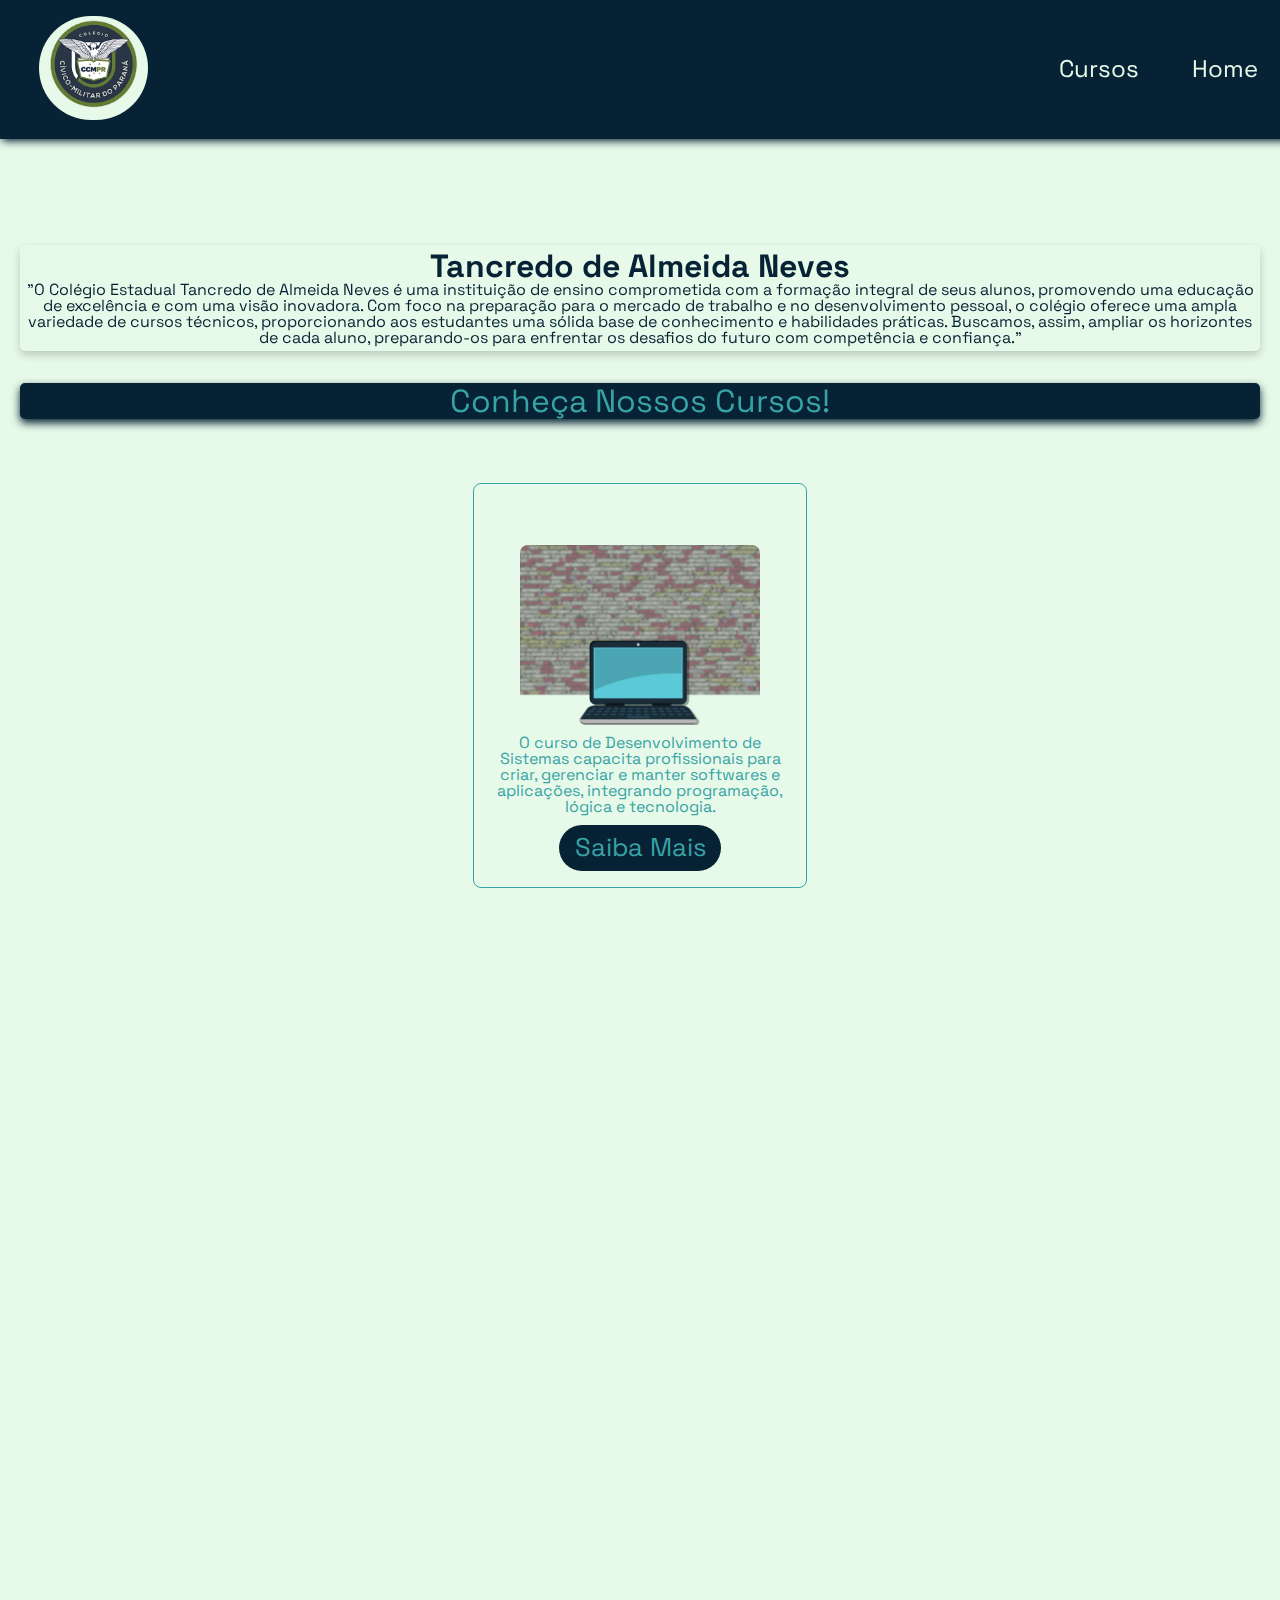
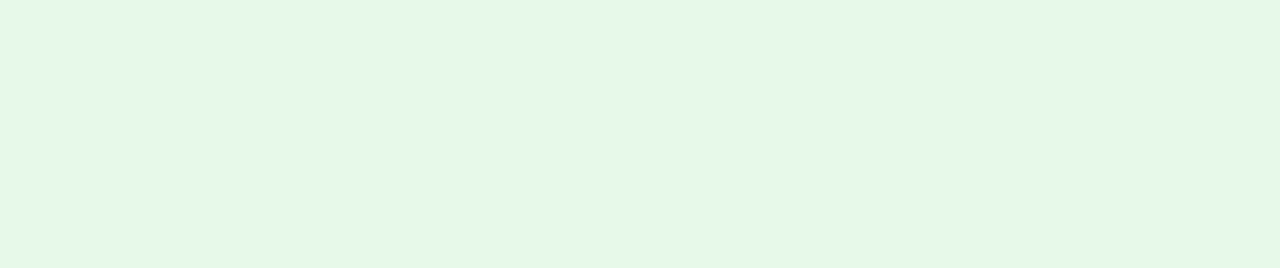
<file: index.html>
<!DOCTYPE html>
<html lang="pt-br">

<head>
    <meta charset="UTF-8">
    <meta name="viewport" content="width=device-width, initial-scale=1.0">
    <title>Tancredo Home</title>
    <link rel="stylesheet" href="reset.css">
    <link rel="stylesheet" href="estilo.css">
    <link rel="stylesheet" href="responsividade.css">
    
    <link href="https://unpkg.com/aos@2.3.1/dist/aos.css" rel="stylesheet" />
</head>

<body>
    <header class="cabeca" data-aos="fade-down">
        <a href="#"><img src="logotancredo.png" alt="Logo Tancredo" class="img"></a>
        <nav class="navbar">
            <a href="index.html" class="botao">Cursos</a>
            <a href="index.html" class="botao">Home</a>
        </nav>
    </header>

    <main class="principal">
        <section class="amanha" data-aos="fade-up">
            <h1>Tancredo de Almeida Neves</h1>
            <p>
                "O Colégio Estadual Tancredo de Almeida Neves é uma instituição de ensino comprometida
                com a formação integral de seus alunos, promovendo uma educação de excelência e
                com uma visão inovadora. Com foco na preparação para o mercado de trabalho e no
                desenvolvimento pessoal, o colégio oferece uma ampla variedade de cursos técnicos,
                proporcionando aos estudantes uma sólida base de conhecimento e habilidades práticas.
                Buscamos, assim, ampliar os horizontes de cada aluno, preparando-os para enfrentar os
                desafios do futuro com competência e confiança."
            </p>
        </section>

        <section class="ontem" data-aos="zoom-in">
            <p>Conheça Nossos Cursos!</p>
        </section>

        <section class="container">
            <div class="container_div ds" data-aos="fade-right">
                <img src="Design sem nome.png" alt="Códigos" class="img2">
                <p>O curso de Desenvolvimento de Sistemas capacita profissionais para criar, gerenciar e manter softwares e aplicações,
                    integrando programação, lógica e tecnologia.</p> <a href="ds.html">Saiba Mais</a>
            </div>
            <div class="container_div adm" data-aos="fade-left">
                <img src="adm.png" alt="Administração" class="img2">
                <p>O curso de Administração é voltado para a formação de profissionais capazes de
                    planejar, organizar, dirigir e controlar os recursos de empresas e organizações.</p>
                    <a href="adm.html">Saiba Mais</a>
            </div>
            <div class="container_div docentes" data-aos="fade-up">
                <img src="fd.png" alt="Formação Docentes" class="img2">
                <p>O curso de Formação de Docentes prepara educadores para ensinar com competência, criatividade e empatia.</p> <a href="fd.html">Saiba Mais</a>
            </div>
        </section>        
    </main>

    <footer class="pesinho" data-aos="fade-up">
        <p>&copy; Todos os direitos reservados.</p>
        <p>2º Desenvolvimento de Sistemas - 2024</p>
    </footer>


    <script src="https://unpkg.com/aos@2.3.1/dist/aos.js"></script>
    <script>
        AOS.init();
    </script>
</body>

</html>
</file>
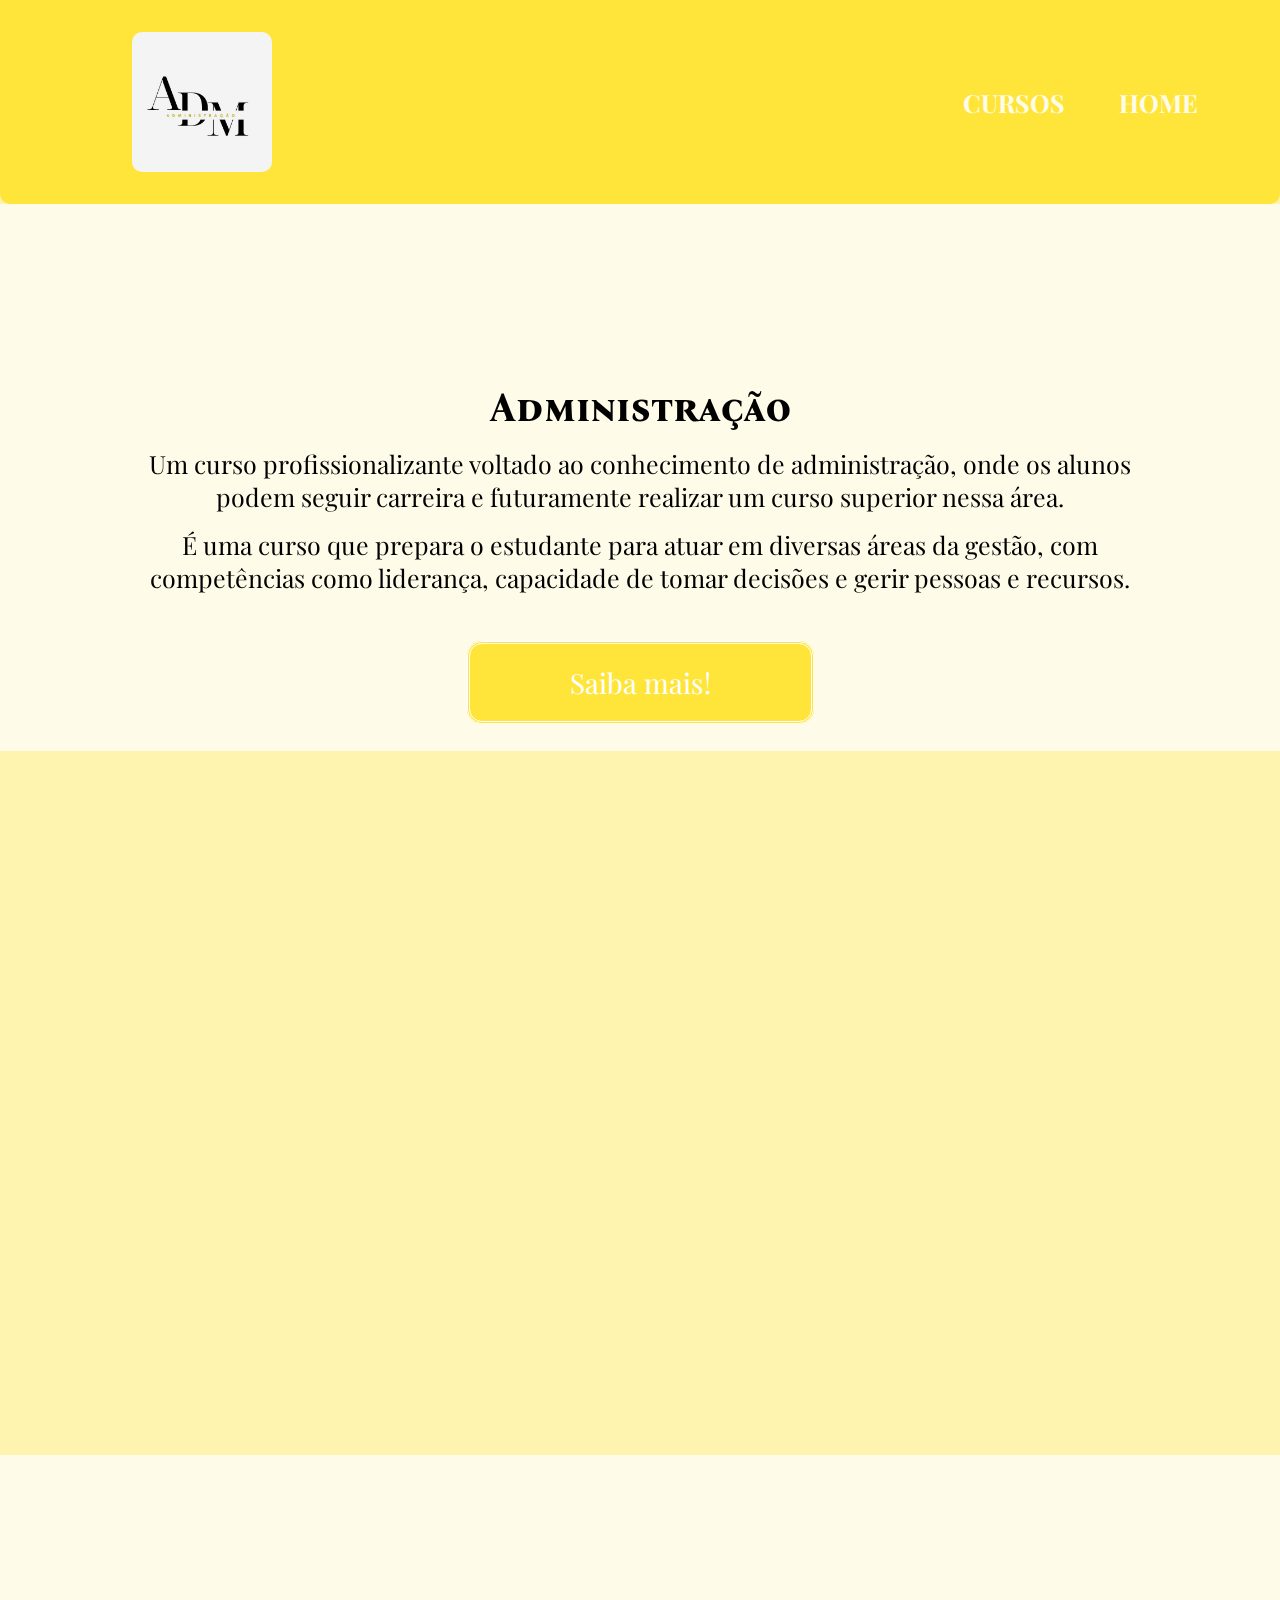
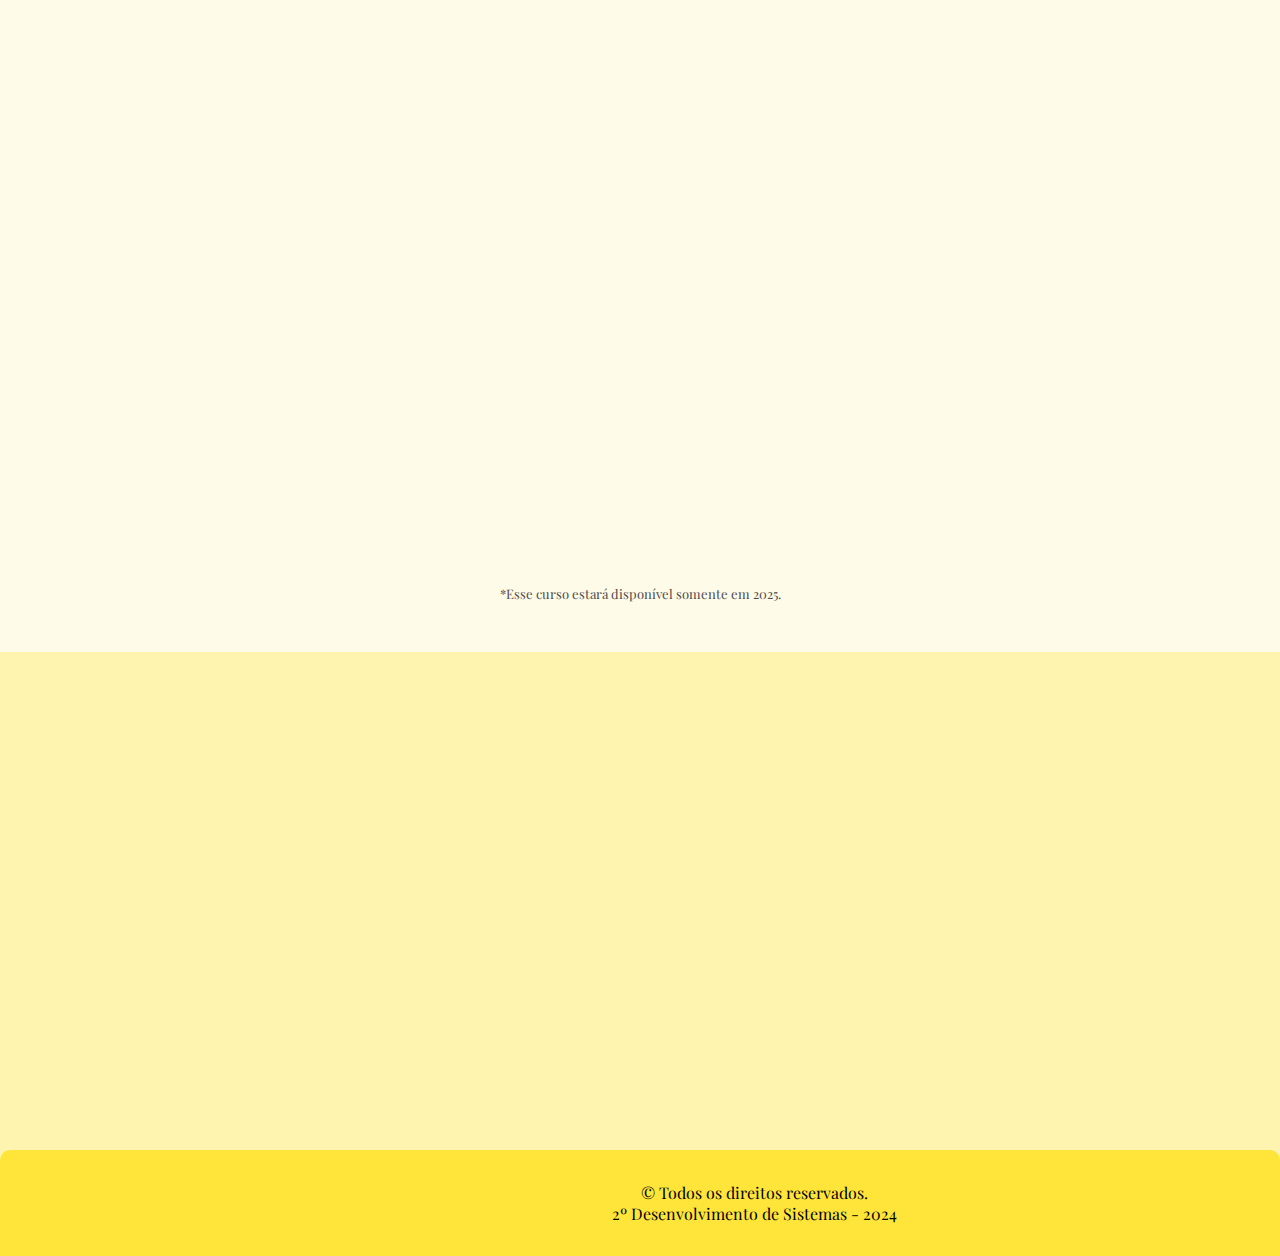
<file: adm.html>
<!DOCTYPE html>
<html lang="pt-br">

<head>
    <meta charset="UTF-8">
    <meta name="viewport" content="width=device-width, initial-scale=1.0">
    <link rel="stylesheet" href="css/adm.css">
    <link rel="stylesheet" href="css/responsividade.css">

    <link href="https://unpkg.com/aos@2.3.1/dist/aos.css" rel="stylesheet" />

    <title>Administração</title>
</head>

<body>
    <header>
        <div class="cabecalho">
            <img src="img-logoadm.jpg" alt="Logo do curso de Administração" class="logo">
            <div class="links">
                <button id="toggleMenu" class="botao">Cursos</button>
                <a href="index.html" class="botao">Home</a>
            </div>
        </div>
            <nav id="menu">
                <ul>
                    <li><a href="adm.html" class="botao-menu">Administração</a></li>
                    <li><a href="ds.html" class="botao-menu">Desenvolvimento de Sistemas</a></li>
                    <li><a href="fd.html" class="botao-menu">Formação Docente</a></li>
                </ul>
            </nav>
    </header>
    <main>
        <section class="inicio">
            <div>
                <div class="container" data-aos="fade-down" data-aos-duration="1000">
                    <h1 class="titulo-principal">Administração</h1>
                    <p class="descricao">Um curso profissionalizante voltado ao conhecimento de administração, onde os
                        alunos podem seguir carreira e futuramente realizar um curso superior nessa área.</p>
                    <p class="descricao">É uma curso que prepara o estudante para atuar em diversas áreas da gestão, com
                        competências como liderança, capacidade de tomar decisões e gerir pessoas e recursos.</p>
                </div>
            </div>
            <a href="#video-apresentacao" class="link-inicio" data-aos="fade-up" data-aos-duration="1000">Saiba
                mais!</a>
        </section>
        <section id="video-apresentacao" class="container" data-aos="fade-right" data-aos-duration="1000">
            <iframe width="800" height="500" src="https://www.youtube.com/embed/jmjZ9hBAK7o?si=7mujODfowXbb8bHM"
                title="YouTube video player" frameborder="0"
                allow="accelerometer; autoplay; clipboard-write; encrypted-media; gyroscope; picture-in-picture; web-share"
                referrerpolicy="strict-origin-when-cross-origin" allowfullscreen></iframe>
        </section>
        <section class="integrantes">
            <h1 class="titulo-secundario" data-aos="fade-up" data-aos-duration="1000">Em breve teremos fotos de alguns
                alunos do curso de Administração.</h1>
            <div class="container">
                <img src="img-pessoasadm.jpg" class="img-embreve"
                    alt="Uma imagem de vários pessoas com um ponto de interrogação, pessoas desconhecidas."
                    data-aos="fade-up-right" data-aos-duration="1000">
            </div>
            <p class="aviso">*Esse curso estará disponível somente em 2025.</p>
        </section>
        <section class="materias">
            <h1 class="titulo-secundario" data-aos="fade-left" data-aos-duration="1000">Matérias</h1>
            <div class="itens">
                <div data-aos="fade-up-right" data-aos-duration="1000">
                    <h1 class="titulo-terciario">1º ano</h1>
                    <p>Fundamentos da Administração;</p>
                    <p>Contabilidade;</p>
                    <p>Marketing.</p>
                </div>
                <div data-aos="fade-up" data-aos-duration="1000">
                    <h1 class="titulo-terciario">2º ano</h1>
                    <p>Gestão de Projetos;</p>
                    <p>Empreendedorismo;</p>
                    <p>Ética e Responsabilidade Social.</p>
                </div>
                <div data-aos="fade-up-left" data-aos-duration="1000">
                    <h1 class="titulo-terciario">3º ano</h1>
                    <p>Finanças;</p>
                    <p>Recursos Humanos;</p>
                    <p>Tecnologia.</p>
                </div>
            </div>
        </section>
    </main>
    <footer>
        <div>
            <p>&copy; Todos os direitos reservados.</p>
            <p>2º Desenvolvimento de Sistemas - 2024</p>
        </div>
    </footer>

    <script src="https://unpkg.com/aos@next/dist/aos.js"></script>

    <script>
        AOS.init()
    </script>

    <script src="botao.js"></script>
</body>

</html>
</file>
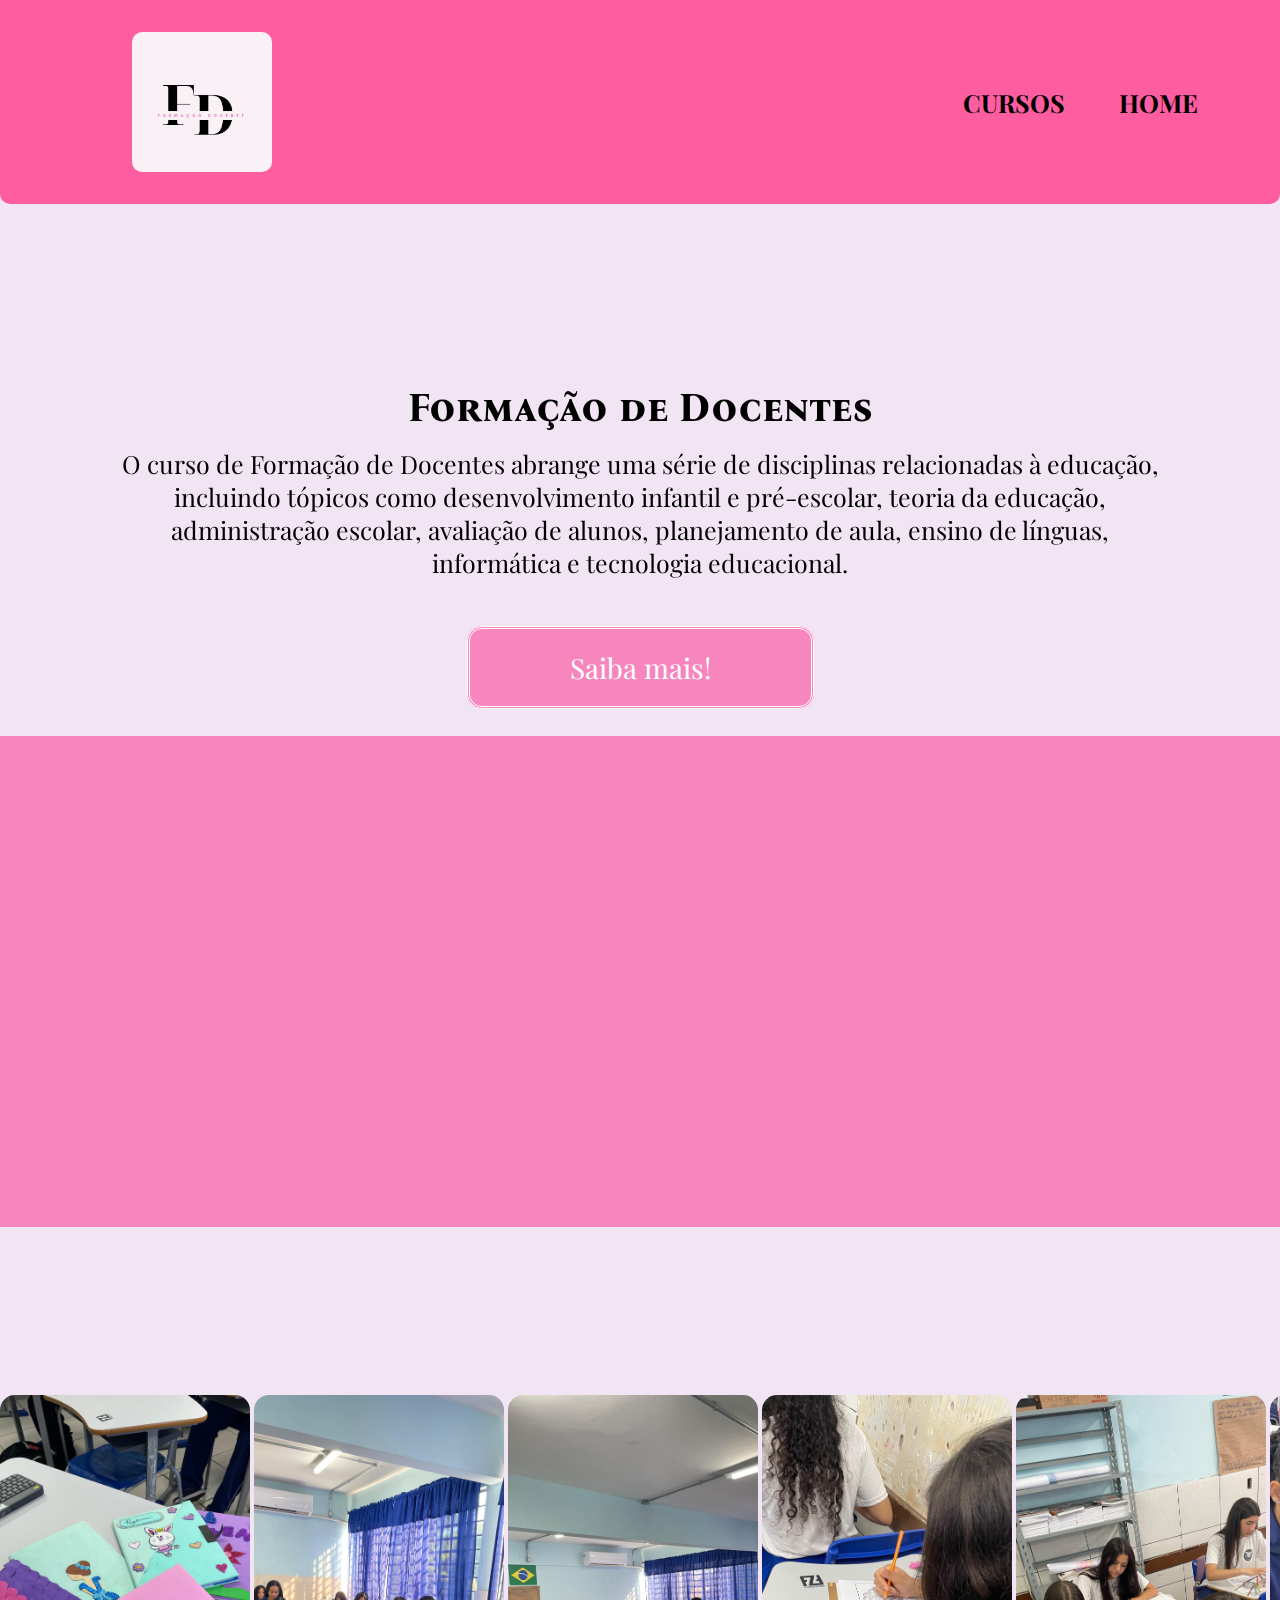
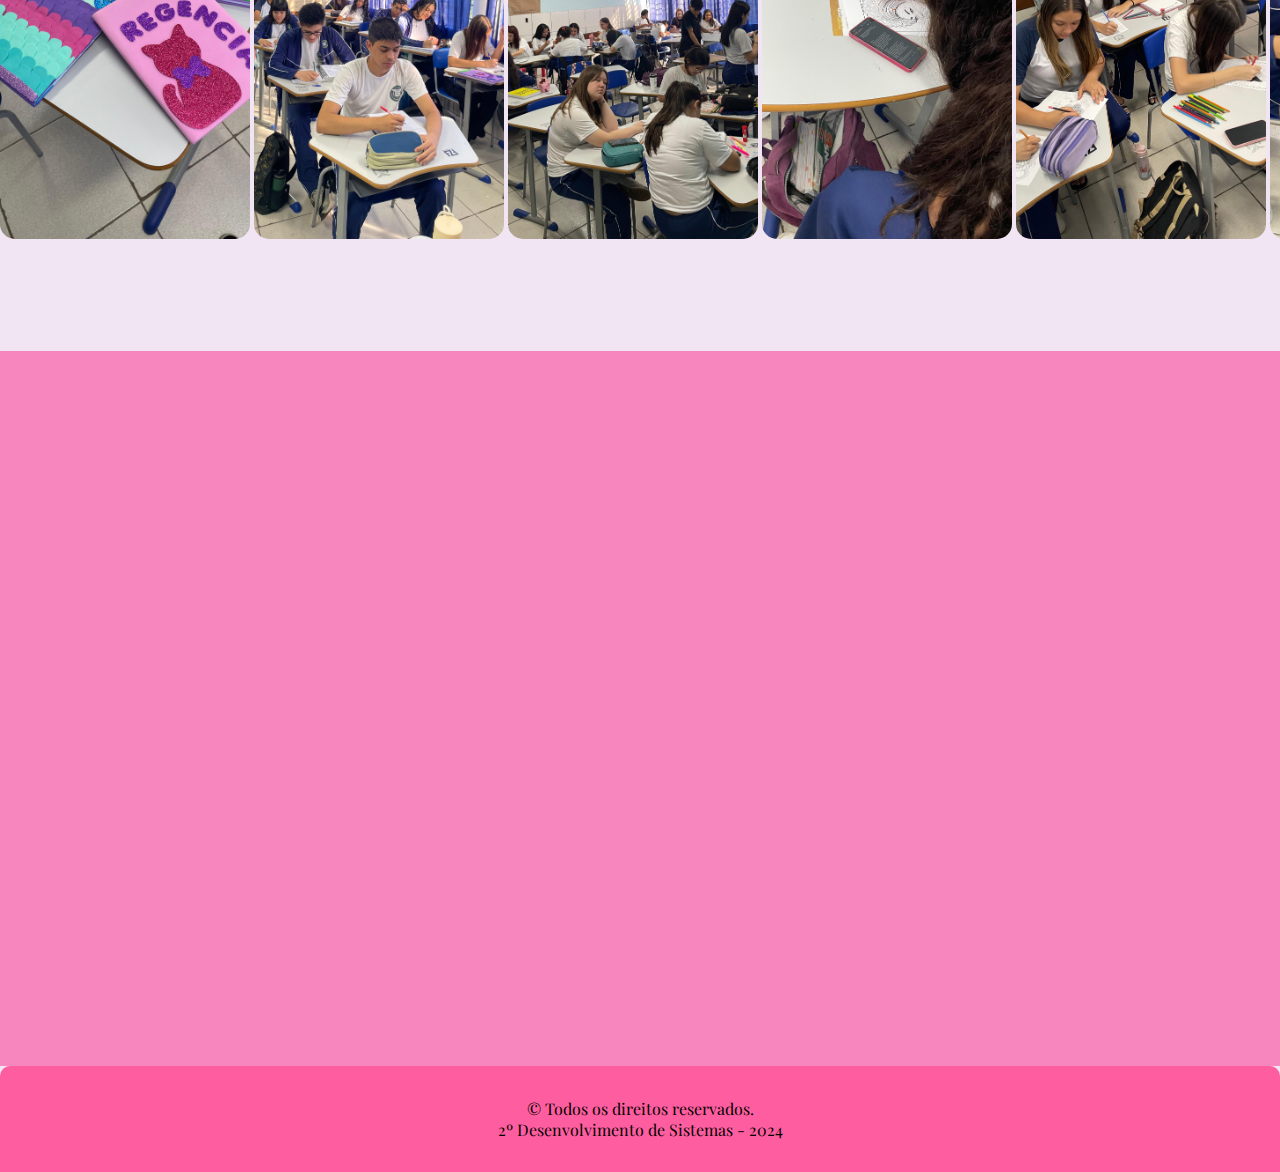
<file: fd.html>
<!DOCTYPE html>
<html lang="pt-br">

<head>
    <meta charset="UTF-8">
    <meta name="viewport" content="width=device-width, initial-scale=1.0">
    <link rel="stylesheet" href="css/style.css">
    <link rel="stylesheet" href="css/responsividade.css">

    <link href="https://unpkg.com/aos@2.3.1/dist/aos.css" rel="stylesheet" />

    <title>Formação de Docentes</title>
</head>

<body>
    <header>
        <div class="cabecalho">
            <img src="logofd.jpg" alt="Logo do curso de Administração" class="logo">
            <div class="links">
                <button id="toggleMenu" class="botao">Cursos</button>
                <a href="index.html" class="botao">Home</a>
            </div>
        </div>
            <nav id="menu">
                <ul>
                    <li><a href="adm.html" class="botao-menu">Administração</a></li>
                    <li><a href="ds.html" class="botao-menu">Desenvolvimento de Sistemas</a></li>
                    <li><a href="fd.html" class="botao-menu">Formação Docente</a></li>
                </ul>
            </nav>
    </header>
    <main>
        <section id="inicio">
            <div>
                <div class="container" data-aos="fade-down" data-aos-duration="1000">
                    <h1 class="titulo-principal">Formação de Docentes</h1>
                    <p class="descricao">O curso de Formação de Docentes abrange uma série de disciplinas relacionadas à educação, incluindo tópicos como desenvolvimento infantil e pré-escolar, teoria da educação, administração escolar, avaliação de alunos, planejamento de aula, ensino de línguas, informática e tecnologia educacional.</p>
                </div>
            </div>
            <a href="#video-apresentacao" class="link-inicio" data-aos="fade-up" data-aos-duration="1000">Saiba mais!</a>
        </section>
        <section id="video-apresentacao" class="container-video" data-aos="fade-right" data-aos-duration="1400">
            <iframe width="560" height="315" src="https://www.youtube.com/embed/pHcy2iezAEQ?si=OwFZlZh4qT19pDHq" title="YouTube video player" frameborder="0" allow="accelerometer; autoplay; clipboard-write; encrypted-media; gyroscope; picture-in-picture; web-share" referrerpolicy="strict-origin-when-cross-origin" allowfullscreen></iframe>
        </section>
        <section id="integrantes">
            <h1 class="titulo-secundario" data-aos="fade-up" data-aos-duration="1000">Imagens dos alunos do Formação de Docentes:</h1>
            <div class="container-slide">
                <div class="paginas-slide">
                    <img src="1.jpeg" alt="Imagem das turmas de Formação Docente.">
                    <img src="2.jpeg" alt="Imagem das turmas de Formação Docente.">
                    <img src="3.jpeg" alt="Imagem das turmas de Formação Docente.">
                    <img src="4.jpeg" alt="Imagem das turmas de Formação Docente.">
                    <img src="5.jpeg" alt="Imagem das turmas de Formação Docente.">
                    <img src="6.jpeg" alt="Imagem das turmas de Formação Docente.">
                    <img src="8.jpeg" alt="Imagem das turmas de Formação Docente.">

                    <img src="1.jpeg" alt="Imagem das turmas de Formação Docente.">
                    <img src="2.jpeg" alt="Imagem das turmas de Formação Docente.">
                    <img src="3.jpeg" alt="Imagem das turmas de Formação Docente.">
                    <img src="4.jpeg" alt="Imagem das turmas de Formação Docente.">
                    <img src="5.jpeg" alt="Imagem das turmas de Formação Docente.">
                    <img src="6.jpeg" alt="Imagem das turmas de Formação Docente.">
                    <img src="8.jpeg" alt="Imagem das turmas de Formação Docente.">
                </div>
            </div>
        </section>
        <section id="materiais">
            <h1 class="titulo-secundario" data-aos="fade-left" data-aos-duration="1000">Matérias</h1>
            <div class="itens">
                <div data-aos="fade-up-right" data-aos-duration="1500">
                    <h1 class="titulo-terciario">1º ano</h1>
                    <p>Habilidades Socioemocionais</p>
                    <p>Fundamentos Históricos Sociológicos</p>
                    <p>Filosóficos da Educação e Concepção</p>
                    <p>Norteadoras da Educação Especial</p>
                </div>
                <div data-aos="fade-up" data-aos-duration="1600">
                    <h1 class="titulo-terciario">2º ano</h1>
                    <p>Literalmente Infantil</p>
                    <p>Alfabetização e Letramento</p>
                    <p>Metodologia do Ensino da Matemática</p>
                    <p>Organização do Trabalho Pedagógico - OTP</p>
                    <p>Fundamentos Psicológicos da Educação - FPE</p>
                    <p>Fundamentos Históricos e Metodológicos da Educação Infantil - FHMEI</p>
                </div>
                <div data-aos="fade-up-left" data-aos-duration="1700">
                    <h1 class="titulo-terciario">3º ano</h1>
                    <p>Metodologia do Ensino da Educação Física</p>
                    <p>Metodologia do Ensino do Português</p>
                    <p>Metodologia do Ensino das Ciências</p>
                    <p>Metodologia do Ensino da História e Geografia</p>
                    <p>Metodologia do Ensino do Ensino da Matemática</p>
                    <p>Tecnologias Educacionais e Metodológicas Ativas - TEMA</p>
                </div>
            </div>
        </section>
    </main>
    <footer>
        <div>
            <p>&copy; Todos os direitos reservados.</p>
            <p>2º Desenvolvimento de Sistemas - 2024</p>
        </div>
    </footer>

    <script src="https://unpkg.com/aos@next/dist/aos.js"></script>

    <script>
        AOS.init()
    </script>

    <script src="botao.js"></script>
</body>

</html>
</file>
<file: estilo.css>
@import url('https://fonts.googleapis.com/css2?family=Space+Grotesk:wght@300..700&display=swap');
@import url('https://fonts.googleapis.com/css2?family=Electrolize&family=Space+Grotesk:wght@300..700&display=swap');

* {
    padding: 0;
    margin: 0;
}

:root {
    --lapis-lazuli: rgb(6, 34, 52);
    --verde-azul: #38a3a5ff;
    --esmeralda: rgb(4, 104, 61);
    --verde-luz: #80ed99ff;
    --branco: rgb(231, 250, 233);
    --font-titulo: "Space Grotesk", serif;
    --fotn-texto: "Space Grotesk", serif;
}

body {
    align-items: center;
    text-align: center;
    background-color: var(--branco);
    color: var(--verde-azul);
    font-family: var(--font-titulo);
    font-size: 16px;
    margin-top: 0;
}

header {
    background-color: var(--lapis-lazuli);
    display: flex;
    justify-content: space-between;
    box-shadow: 0.1em 0.1em 0.5em var(--lapis-lazuli);
    align-items: center;
    padding: 1em;
    position: fixed;
    top: 0;
    width: 100%;
    z-index: 1000;
}

.navbar {
    display: flex;
    justify-content: flex-start;
    gap: 1em;
    flex-wrap: wrap;
}

.botao {
    text-decoration: none;
    color: var(--branco);
    font-size: 1.5em;
    padding: 0.4em 0.6em;
    margin-right: 1em;
    margin-left: auto;
}

.botao:hover {
    color: var(--verde-azul);
    background-color: var(--branco);
    transition: 0.5s;
}

.img {
    border-radius: 5em 5em 5em 5em;
    background-color: var(--branco);
    width: 70%;
}


main {
    margin-top: 25vh;
    padding: 20px;
    height: 100vh;
}

.amanha {
    align-items: center;
    text-align: center;
    background-color: var(--branco);
    color: var(--lapis-lazuli);
    font-family: var(--fotn-texto);
    box-shadow: 0px 4px 8px rgba(0, 0, 0, 0.2);
    border-color: var(--branco);
    border-width: 5px;
    border-radius: 5px;
    border-style: solid;
}

.amanha h1{
    font-weight: bold;
    font-size: 2em;

}

.ontem {
    margin-top: 1em;
    background-color: var(--lapis-lazuli);
    border-width: 2px;
    border-color: var(--lapis-lazuli);
    box-shadow: 0px 4px 8px var(--lapis-lazuli);
    border-style: solid;
    border-radius: 5px;
    font-size: 2em;
}

.container {
    display: flex;
    justify-content: space-between;
    gap: 1em;
    margin-top: 4em;
    padding-bottom: 5em;
}

.container_div {
    display: flex;
    flex-direction: column;
    align-items: center;
    text-align: center;
    gap: 10px;
    flex: 1;
    max-width: 300px;
    padding: 1em;
    border: 1px solid var(--verde-azul);
    border-radius: 8px;
    background-color: var(--branco);
    transition: transform 0.3s, box-shadow 0.3s;
}

.container_div img {
    width: 108%;
    border-radius: 8px;
}

.container_div a{
    font-size: 1.6em;
    text-decoration: none;
    color: var(--verde-azul);
    border-style: solid;
    border-color: var(--lapis-lazuli);
    background-color: var(--lapis-lazuli);
    border-radius: 1em;
    padding: 0.4em 0.6em;
}

.container_div a:hover{
    background-color: var(--verde-luz);
    color: var(--lapis-lazuli);
    transition: 0.5s;
}

.img2 {
    width: 40%;
    max-width: 80%;
    height: auto;
    margin-top: 5vh;

}

.pesinho {
    background-color: var(--lapis-lazuli);
    color: var(--branco);
    font-size: 10px;
    padding: 1em;
    margin-top: 10em;
    position: fixed;
    bottom: 0;
    width: 100%;
}
</file>
<file: responsividade.css>
.navbar {
    gap: 0;
}

.container {
    flex-direction: column;
    align-items: center;
}

.container_div {
    margin-bottom: 30px;
}
</file>
<file: css/adm.css>
@import url('https://fonts.googleapis.com/css2?family=Bona+Nova+SC:ital,wght@0,400;0,700;1,400&family=Playfair+Display:ital,wght@0,400..900;1,400..900&display=swap');

* {
    margin: 0;
    padding: 0;
}

:root {
    --cor-texto: #fffbe9ff;
    --amarelo-fraco: #fff4afff;
    --amarelo-claro: #ffec75ff;
    --amarelo: #ffe53aff;
    --amarelo-forte: #ffdd00ff;
    --fonte-titulo: "Bona Nova SC", serif;
    --fonte-texto: "Playfair Display", serif;
}

html, body {
    margin: 0;
    padding: 0;
    width: 100%;
    overflow-x: hidden; 
}

body {
    background-color: var(--amarelo-fraco);
    font-family: var(--fonte-texto);
}

a {
    text-decoration: none;
    color: var(--cor-texto);
    font-size: 28px;
}

li {
    list-style: none;
}

.cabecalho, footer {
    background-color: var(--amarelo);
    display: flex;
    justify-content: space-between;
    padding: 2em;
    border-radius: 0 0 10px 10px;
    align-items: center;
}

.botao {
    background-color: transparent;
    border: none;
    color: var(--cor-texto);
    font-family: var(--fonte-texto);
    font-size: 25px;
    margin-right: 50px;
    text-transform: uppercase;
    font-weight: bold;
    transition: ease-out 0.3s all;
    cursor: pointer;
}

.botao:hover {
    font-size: 30px;
}

#menu {
    display: none;
}

nav {
    background-color: var(--amarelo);
    position: absolute;
    top: 120px;
    right: 220px;
    width: 30%;
    border-radius: 5px;
    z-index: 1;
}

ul {
    list-style-type: none;
    padding: 0;
    margin: 0;
}

li {
    border: solid var(--amarelo-forte);
    margin: 20px;
    border-radius: 10px;                
}

.botao-menu {
    display: flex;
    padding: 10px;
    color: white;
    text-decoration: none;
}

.botao-menu:hover {
    background-color: var(--amarelo-forte);
    border-radius: 10px;
}

.logo {
    width: 140px;
    margin-left: 100px;
    border-radius: 10px;
}

.inicio, .integrantes {
    text-align: center;
    background-color: var(--cor-texto);
    padding: 50px;
}

.container {
    text-align: center;
    margin: 70px;
    margin-top: 130px;
}

.titulo-principal {
    font-family: var(--fonte-titulo);
    font-size: 40px;
}

.descricao {
    font-size: 25px;
    margin: 15px 0;
}

.link-inicio {
    background-color: var(--amarelo);
    margin-top: 20px;
    padding: 20px 100px;
    border-radius: 15px;
    border-style: double;
    color: white;
    transition: ease-in-out 2s all;
}

.link-inicio:hover {
    font-size: 35px;
    background-color: var(--amarelo-forte);
    transition: 4s all;
}

.img-embreve {
    width: 40%;
    margin-top: -70px;
}

.titulo-secundario {
    font-size: 33px;
    font-family: var(--fonte-titulo);
    margin: 50px 0;
}

.aviso {
    color: rgb(77, 76, 76);
    font-size: 13px;
}

.materias {
    margin: 20px 0 20px 50px;
    padding: 50px 10px;
}

.itens {
    display: grid;
    grid-template-columns: 1.5fr 1.5fr 1.5fr;
    text-align: center;
    margin-bottom: 40px;
}

.itens p {
    font-size: 25px;
}

.titulo-terciario {
    font-size: 37px;
    margin-bottom: 30px;
}

footer {
    border-radius: 10px 10px 0 0;
}

footer p {
    text-align: center;
    margin-left: 580px;
}
</file>
<file: css/responsividade.css>
@media screen and (max-width: 768px) {

    html, body {
        margin: 0;
        padding: 0;
        width: 100%;
        overflow-x: hidden;
    }

    .cabecalho {
        padding: 0.5em;
    }

    .botao {
        font-size: 20px;
        margin-right: 7px;
        margin-left: 2px;
        transition: ease-out 0.5s all;
    }

    .botao:hover {
        font-size: 24px;
    }

    nav {
        right: 90px;
        width: 70%;
    }

    .logo {
        width: 85px;
        margin: 10px;
    }

    .inicio, .integrantes {
        padding: 0.5px;
    }

    .container {
        margin: 20px;
        margin-top: 100px;
    }

    .titulo-principal {
        font-size: 30px;
    }

    .descricao {
        font-size: 22px;
    }

    .link-inicio {
        margin-top: 10px;
        padding: 8px 30px;
    }
 
    video {
        width: 90%;
        height: 90%;
        border-radius: 10px;
        margin: 20px;
    }

    .titulo-secundario {
        font-size: 34px;
        margin: 40px 15px;
        align-items: center;
    }

    .aviso {
        font-size: 15px;
        margin-bottom: 25px;
    }

    .materias {
        margin: 0;
    }

    .itens {
        grid-template-columns: auto;
        text-align: center;
    }

    .itens p:last-child {
        margin-bottom: 100px;
    }

    .titulo-terciario {
        font-size: 40px;
    }

    .paginas-slide {
        display: inline-block;
        animation: anima 5s linear infinite;
    }

    .paginas-slide img {
        width: 60%;
    }

    .img-rotativo {
        width: 500px;
        height: 188px;
    }
}
</file>
<file: css/style.css>
@import url('https://fonts.googleapis.com/css2?family=Bona+Nova+SC:ital,wght@0,400;0,700;1,400&family=Playfair+Display:ital,wght@0,400..900;1,400..900&display=swap');

* {
    margin: 0;
    padding: 0;
}

:root {
    --cor1: rgb(255, 255, 255);
    --cor2: #f1e4f3ff;
    --cor3: #f4bbd3ff;
    --cor4: #f686bdff;
    --cor5: #fe5d9fff;
    --fonte-titulo: "Bona Nova SC", serif;
    --fonte-texto: "Playfair Display", serif;
}

html, body {
    margin: 0;
    padding: 0;
    width: 100%;
    overflow-x: hidden;
}

body {
    background-color: var(--cor2);
    font-family: var(--fonte-texto);
    width: 100%;
}

a {
    text-decoration: none;
    color: var(--cor-texto);
    font-size: 28px;
}

li {
    list-style: none;
}

.cabecalho, footer {
    background-color: var(--cor5);
    display: flex;
    justify-content: space-between;
    padding: 2em;
    border-radius: 0 0 10px 10px;
    align-items: center;
}

.botao {
    background-color: transparent;
    border: none;
    color: var(--cor-texto);
    font-family: var(--fonte-texto);
    font-size: 25px;
    margin-right: 50px;
    text-transform: uppercase;
    font-weight: bold;
    transition: ease-out 0.3s all;
    cursor: pointer;
}

.botao:hover {
    font-size: 30px;
}

#menu {
    display: none;
}

nav {
    background-color: var(--cor4);
    position: absolute;
    top: 120px;
    right: 220px;
    width: 30%;
    border-radius: 5px;
    z-index: 2;
}

ul {
    list-style-type: none;
    padding: 0;
    margin: 0;
}

li {
    border: solid var(--cor3);
    margin: 20px;
    border-radius: 10px;
}

.botao-menu {
    display: flex;
    padding: 10px;
    color: white;
    text-decoration: none;
}

.botao-menu:hover {
    background-color: var(--cor5);
    border-radius: 10px;
}

.logo {
    width: 140px;
    margin-left: 100px;
    border-radius: 10px;
}

#inicio, #integrantes {
    text-align: center;
    background-color: var(--cor-texto);
    padding: 50px;
}

#integrantes {
    padding: 60px 0;
}

.container {
    text-align: center;
    margin: 70px;
    margin-top: 130px;
}

.container-video{
    background-color: var(--cor4);
    text-align: center;
    padding-top: 7em;
}

iframe {
    margin: 30px;
}

.titulo-principal {
    font-family: var(--fonte-titulo);
    font-size: 40px;
}

.descricao {
    font-size: 25px;
    margin: 15px 0;
}

.link-inicio {
    margin-top: 20px;
    padding: 20px 100px;
    border-radius: 15px;
    border-style: double;
    color: white;
    transition: ease-in-out 0.5s all;
    background-color: var(--cor4);
}

.link-inicio:hover {
    font-size: 35px;
    background-color: var(--cor5);
}

.container-slide {
    width: 100vw;
    white-space: nowrap;
    overflow: hidden;
    margin: 3em 0;
}

.paginas-slide {
    display: inline-block;
    animation: anima 45s linear infinite;
}

.paginas-slide img {
    width: 250px;
    border-radius: 15px;
}

@keyframes anima {
    0% {
        transform: translateX(0);
    }
    100% {
        transform: translateX(-50%);
    }
}

.titulo-secundario {
    font-size: 33px;
    font-family: var(--fonte-titulo);
    margin: 20px 10px;
}

.aviso {
    color: rgb(77, 76, 76);
    font-size: 13px;
}

#materiais {
    margin: 0;
    padding: 20px 10px;
    background-color: var(--cor4);
}

.itens {
    display: grid;
    grid-template-columns: 1.5fr 1.5fr 1.5fr;
    text-align: center;
    margin-bottom: 40px;
    padding: 40px;
    margin-right: 30px;
}

.itens p {
    font-size: 25px;
}

.titulo-terciario {
    font-size: 37px;
    margin-bottom: 30px;
}

footer {
    border-radius: 10px 10px 0 0;
    text-align: center;
    justify-content: center;
}
</file>
